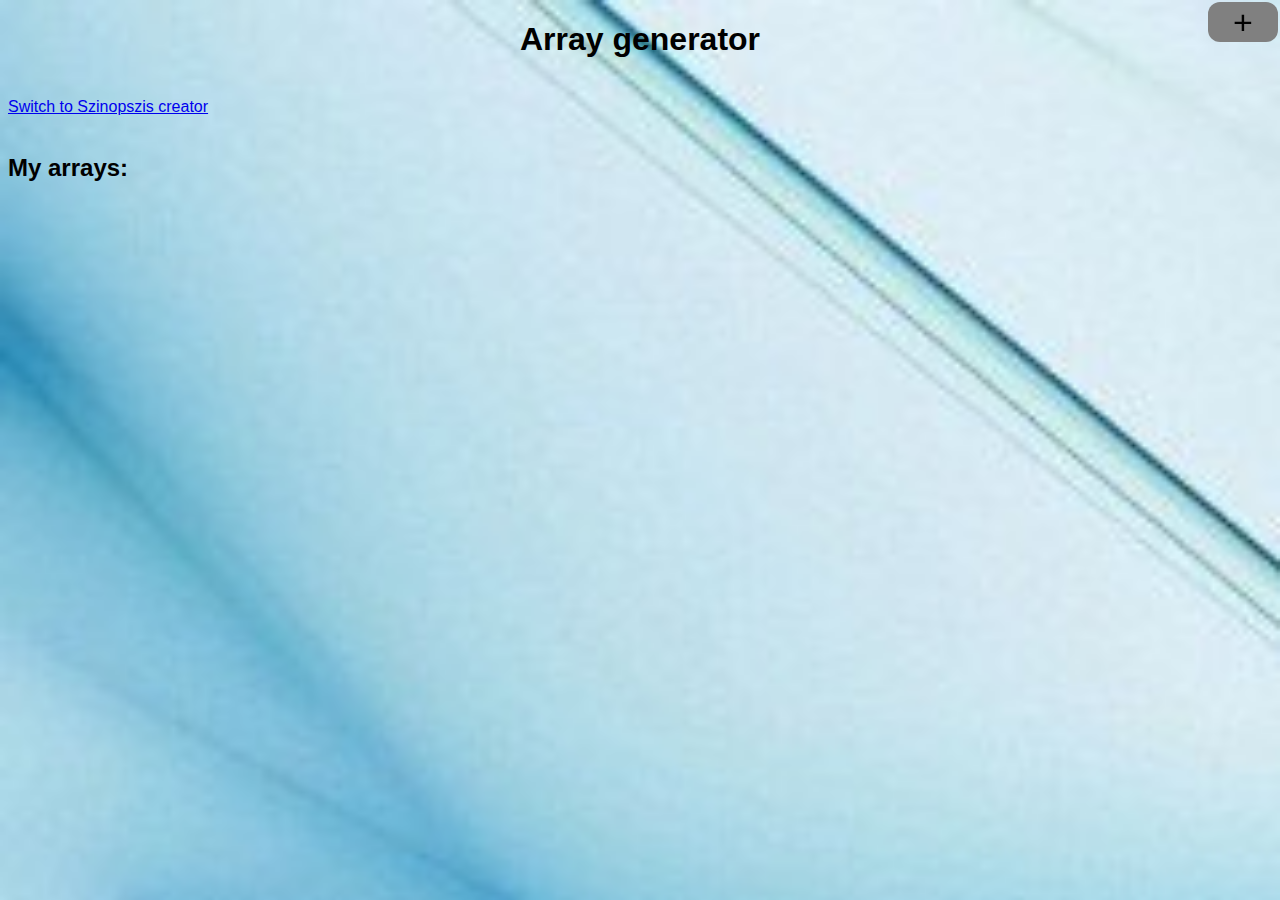
<file: docs/index.html>
<!DOCTYPE html>
<html>
  <head>
    <meta name="viewport" content="width=320, initial-scale=1">
    <meta charset="utf-8">
    <title>Array generator</title>
    <link rel="stylesheet" href="arrGen.css"/>  </head>
  <body>
    <h1 style="text-align: center;">
      Array generator
    </h1><br>
    <a href="sziCre.html">
      Switch to Szinopszis creator
    </a>
    <br><br>
    <h2>
      My arrays: 
    </h2><br><br>
    <div id="arrays">
      
    </div>
    <div id="addArr">
      +
    </div>
    <div id="tools">
      <div id="arrName">
        
      </div>
      <div id="x-inTools">
        X
      </div>
      <button id="addKey">
        Add key
      </button>
      <button id="rename">
        Rename
      </button>
      <button id="del">
        Delete
      </button>
    </div>
  </body>
    <script src="arrGen.js"></script>
</html>
</file>
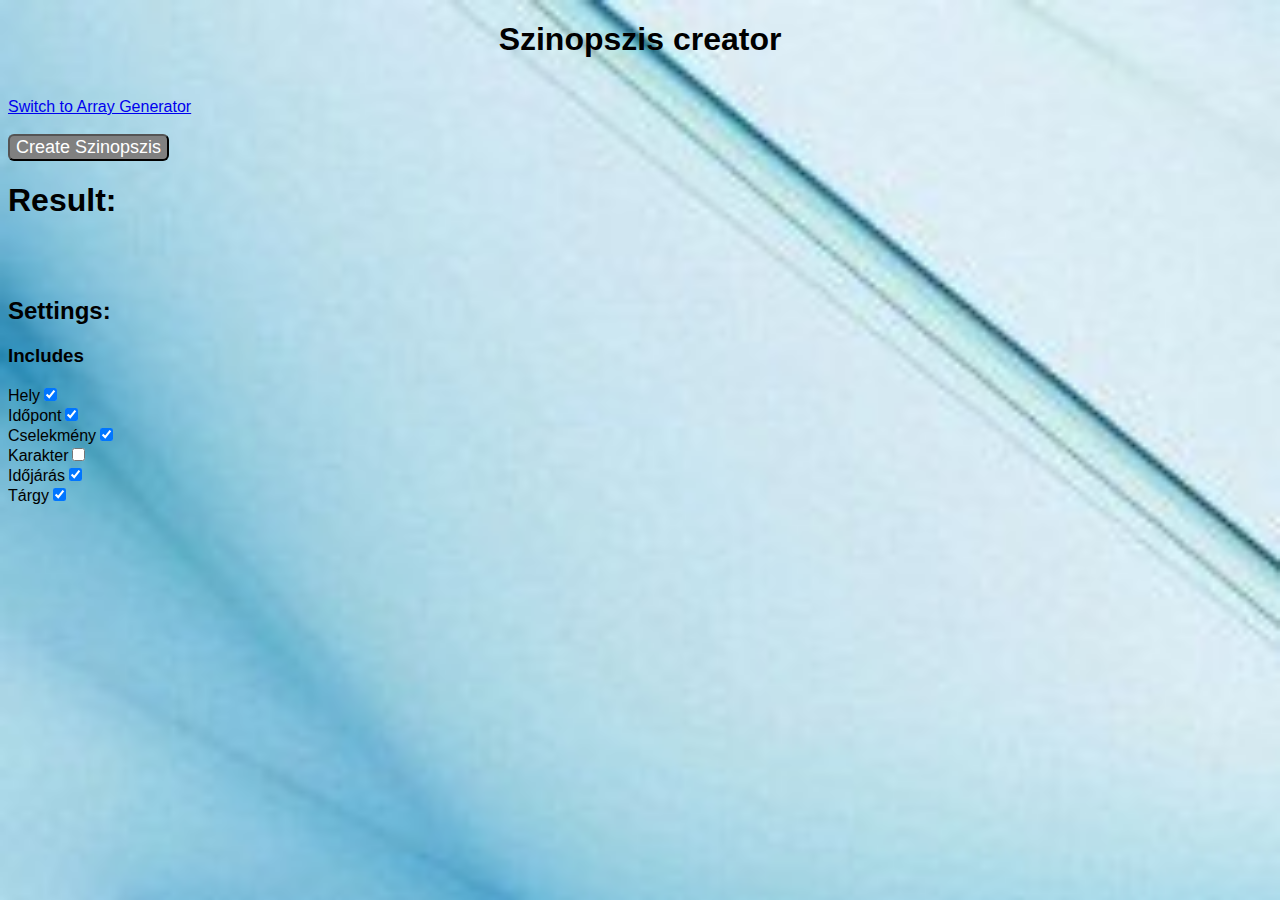
<file: docs/sziCre.html>
<!DOCTYPE html>
<html>
  <head>
    <meta name="viewport" content="width=320, initial-scale=1">
    <meta charset="utf-8">
    <title>Szinopszis creator</title>
    <link rel="stylesheet" href="sziCre.css"/>
  </head>
  <body>
    <h1 style="text-align: center;">
       Szinopszis creator
    </h1><br>
    <a href="index.html">
      Switch to Array Generator
    </a><br><br>
    <button onclick="create()">
      Create Szinopszis
    </button><br>
    <h1>
      Result:
    </h1><br>
    <div id="result">
      
    </div><br>
    <h2>
      Settings:
    </h2>
    <h3>
      Includes
    </h3>
    <span>Hely</span><input type="checkbox" id="location" checked="true"><br>
    <span>Időpont</span><input type="checkbox" id="time" checked="true"><br>
    <span>Cselekmény</span><input type="checkbox" id="action" checked="true"><br>
    <span>Karakter</span><input type="checkbox" id="character"><br>
    <span>Időjárás</span><input type="checkbox" id="weather" checked="true"><br>
    <span>Tárgy</span><input type="checkbox" id="thing" checked="true"><br>
    <br><br>
  </body>
  <script src="sziCre.js"></script>
</html>
</file>
<file: docs/arrGen.css>
body {
  font-family: "Arial";
  background-image: url("bg.jpg");
  background-repeat: no-repeat;
  background-size: 250%;
  background-attachment: fixed;
}

#arrays {
  display: table;
}

#arrays .array {
  background-color: grey;
  color: white;
  width: 200px;
  height: 40px;
  text-align: center;
  line-height: 40px;
  vertical-align: middle;
  border-radius: 12px;
  display: table;
}

#addArr {
  background-color: grey;
  width: 70px;
  height: 40px;
  font-size: 34px;
  text-align: center;
  line-height: 40px;
  vertical-align: middle;
  border-radius: 12px;
  position: fixed;
  top: 2px;
  right: 2px;
}

#tools {
  position: fixed;
  top: 50%;
  left: 50%;
  transform: translate(-50%, -50%);
  width: 200px;
  height: 200px;
  background-color: lightgray;
  opacity: 0.9;
  text-align: center;
  border-radius: 12px;
  display: none;
}

#tools #x-inTools {
  position: fixed;
  top: 5px;
  right: 10px;
  color: red;
  font-size: 20px;
}

#tools #del {
  background-color: red;
  color: white;
  width: 100px;
  height: 40px;
  border-radius: 12px;
  margin-top: 10px;
}

#tools #addKey {
  background-color: lightblue;
  color: white;
  width: 100px;
  height: 40px;
  border-radius: 12px;
  margin-top: 10px;
}

#tools #rename {
  background-color: orange;
  color: white;
  width: 100px;
  height: 40px;
  border-radius: 12px;
  margin-top: 10px;
}

#tools #arrName {
  font-size: 18px;
  font-weight: bold;
  margin-top: 5px;
}

#tools #keys {
  line-height: 200px;
  vertical-align: middle;
}
</file>
<file: docs/sziCre.css>
body {
  font-family: "Arial";
  background-image: url("bg.jpg");
  background-repeat: no-repeat;
  background-size: 250%;
  background-attachment: fixed;
}

button {
  background-color: gray;
  color: white;
  font-size: 18px;
  border-radius: 6px;
}
</file>
